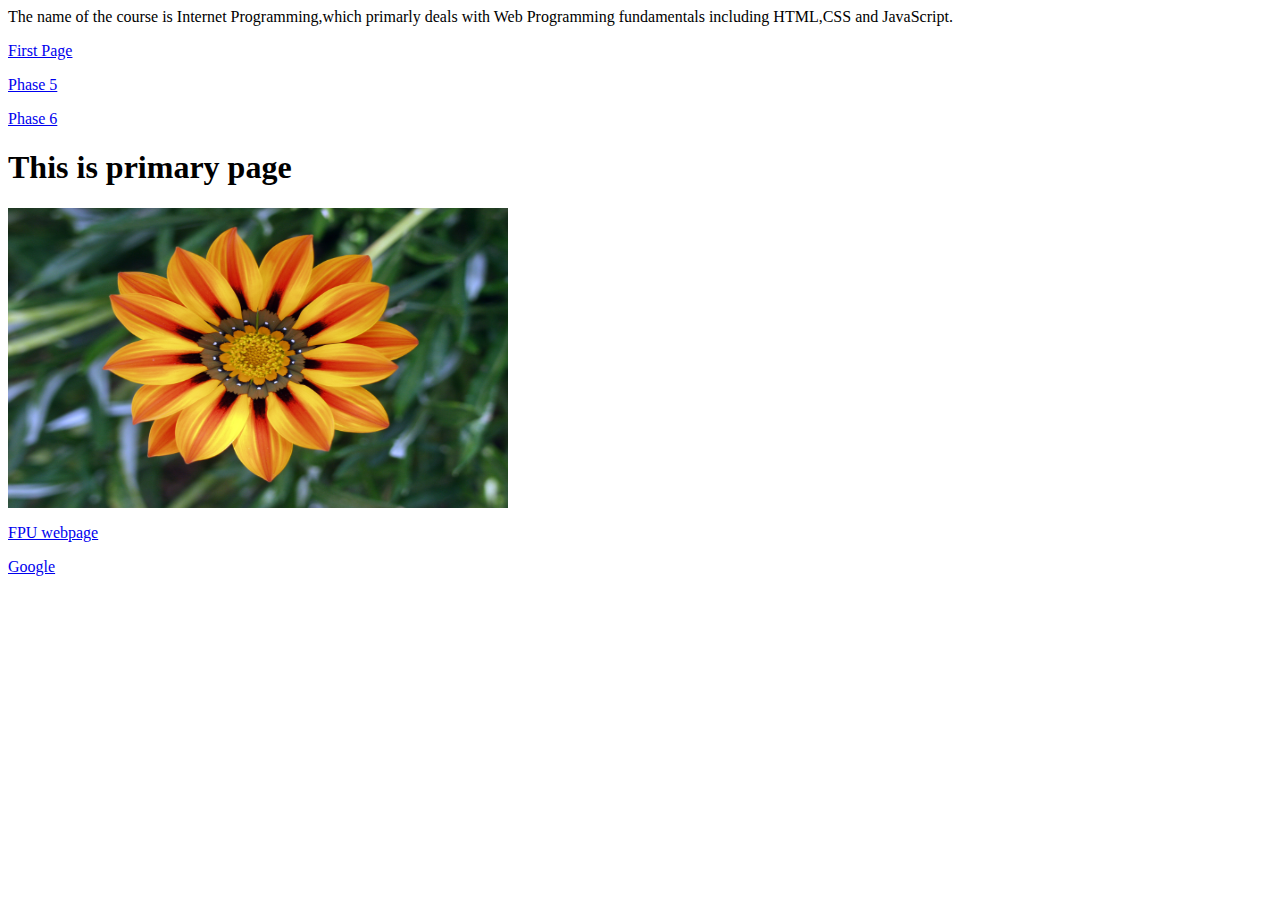
<file: index.html>
<html>
<head>
<title> Welcome to Github </title>
<meta name="viewport" content="width=device-width, initial-scale=1.0">

</head>
<body>
The name of the course is Internet Programming,which primarly deals with Web Programming fundamentals including HTML,CSS and JavaScript.
<p>
<a href="FirstPage.html" title="First Page">First Page</a>
</p>
   <p>
<a href="Phase_5.html" title="Phase 5">Phase 5</a>
</p>
  <p>
<a href="Phase_6.html" title="Phase 6">Phase 6</a>
</p>
  <header>
    <h1> This is primary page</h1>
  </header>
  
  <img src="Flower1.jpg" alt="Flower 1" width="500" height="300">
  
  <p>
  <a href=" https://www.fresno.edu/"> FPU webpage</a>
  </p>
  
  <p>
  <a href=" https://google.com/"> Google </a>
  </p>

</body>
</html>
</file>
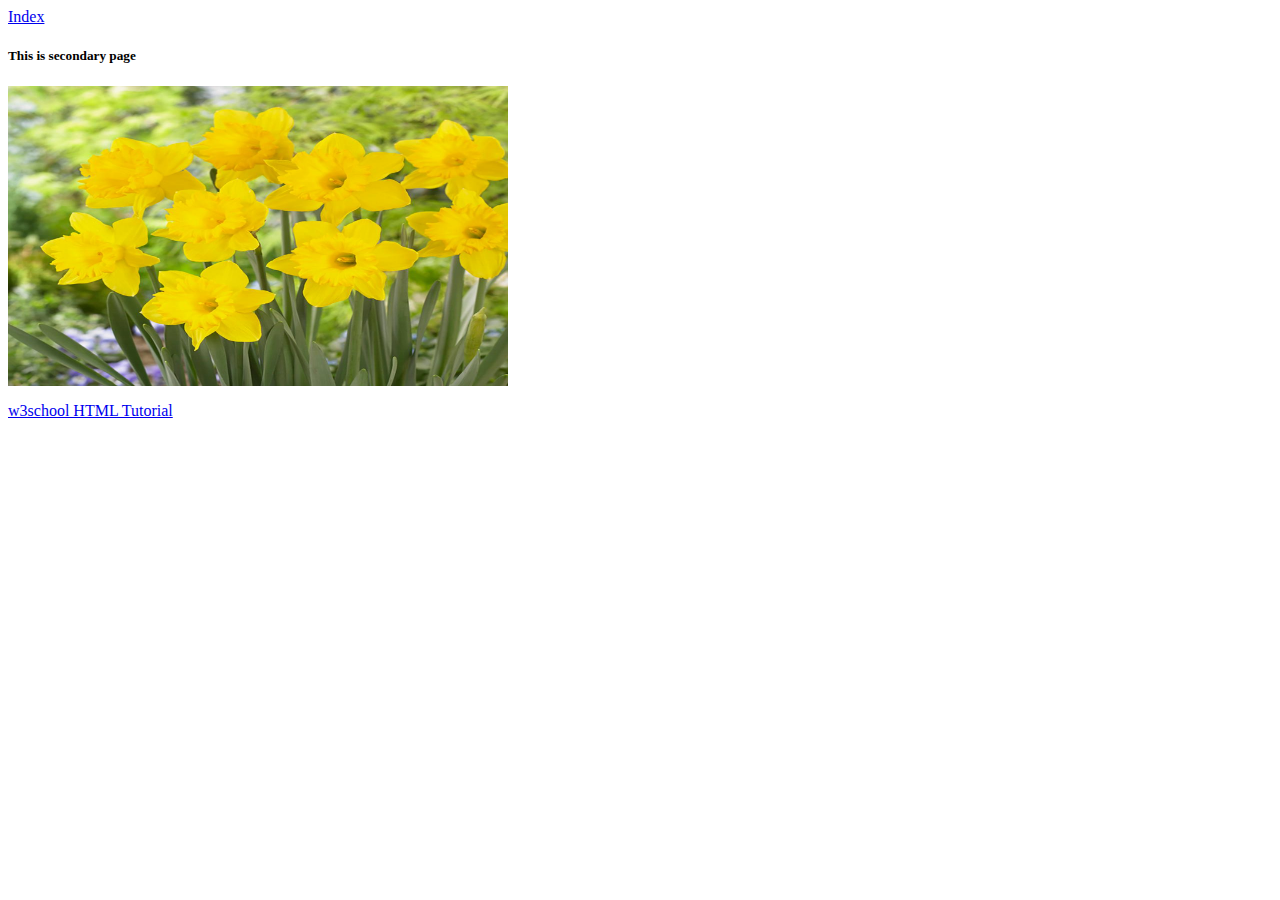
<file: FirstPage.html>
<html>
<head>
<title>Welcome to Github</title>
 <meta name="viewport" content="width=device-width, initial-scale=1">
</head>
<body>

<a href="index.html" title="Index">Index</a>
<header>
      <h5>This is secondary page</h5>
</header>

<img src="Flower2.jpg" alt="Flower 2" width="500" height="300">

<p>
    <a href="https://www.w3schools.com/html/"> w3school HTML Tutorial</a>
</p>

</body>
</html>
</file>
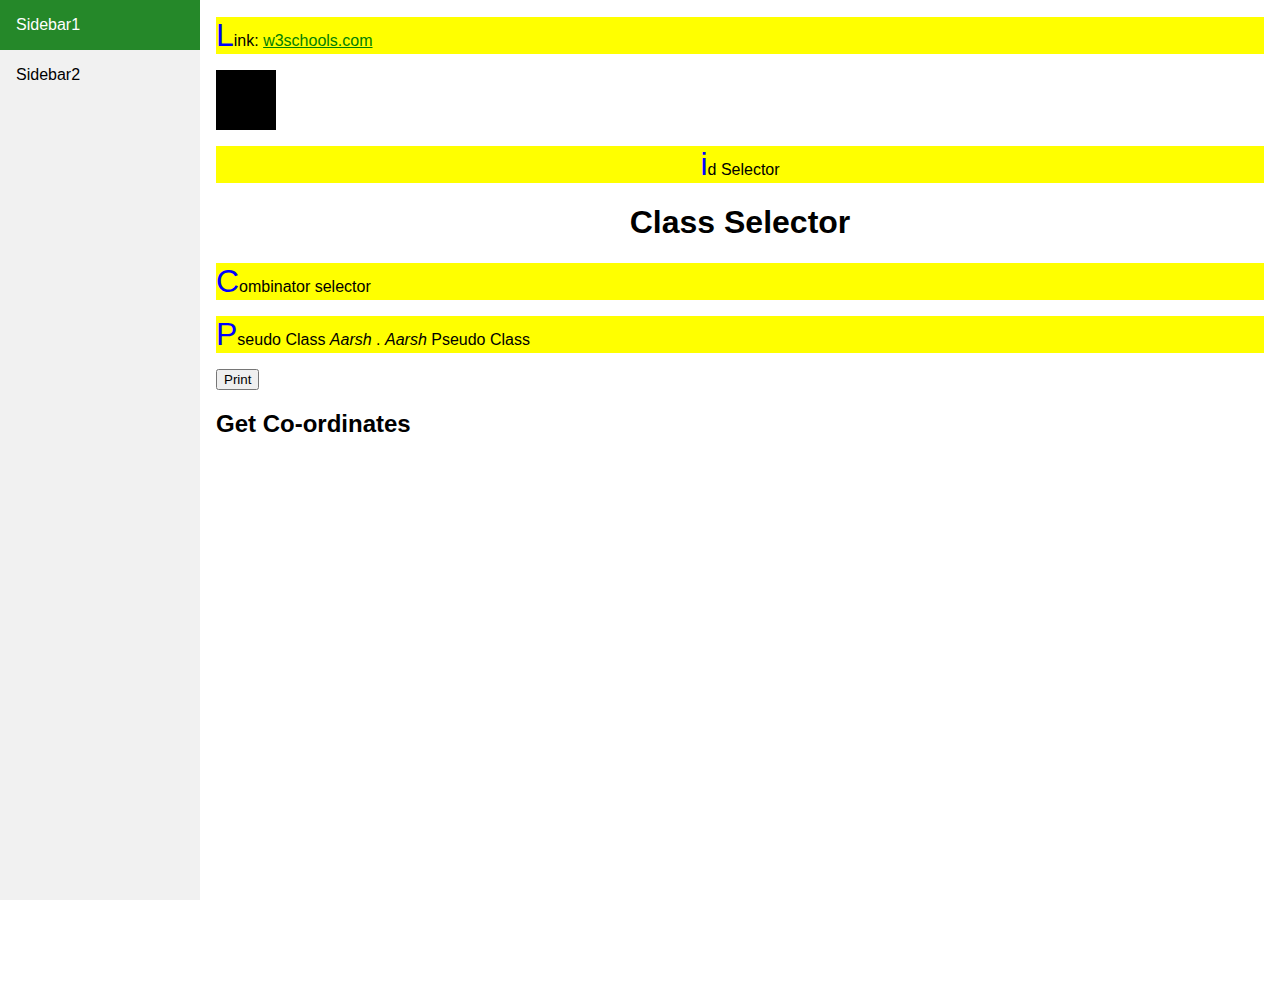
<file: Phase_2.html>
<!DOCTYPE html>
<html>
<head>
 <title>Phase 2</title>
 <meta name="viewport" content="width=device-width, initial-scale=1">
  <link rel="stylesheet" href="style.css">
</head>

<body>

<div class="sidenav">
  <a class="active" href="#about">Sidebar1</a>
  <a href="#services">Sidebar2</a>
</div>

<div class = "content">
 
<p>Link: <a href="https://www.w3schools.com">w3schools.com</a></p>

<div class="rectangle"> </div>

<p id="para1">id  Selector</p>

<h1 class="center">Class Selector</h1>
						
<div>
  <p>Combinator selector</p>
</div>

<p>Pseudo Class <i>Aarsh</i> . <i>Aarsh</i> Pseudo Class</p>
<button onclick = "Print()">Print</button>
<div id="demo" onclick="removeElement()" ></div>

<h2 onmousemove ="showCoords(event)" onmouseout = "clearCoor()">Get Co-ordinates</h2>

<p id="coordinates"></p>


</body>

<script src="Project.js"></script>

</html>
</file>
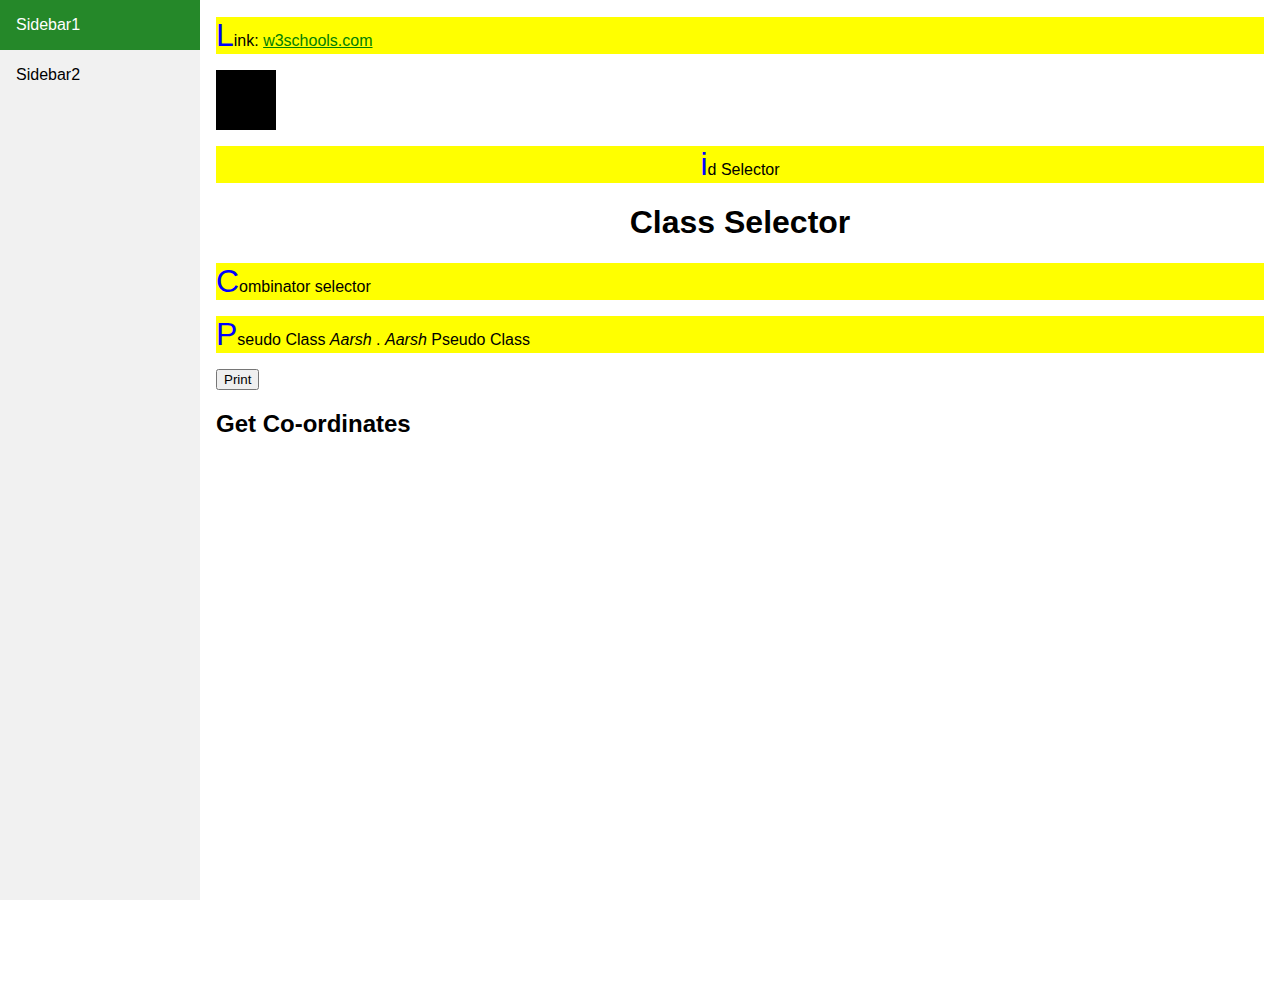
<file: Phase_4.html>
<!DOCTYPE html>
<html>
<head>
 <title>Phase 2</title>
 <meta name="viewport" content="width=device-width, initial-scale=1">
  <link rel="stylesheet" href="style.css">
</head>

<body>

<div class="sidenav">
  <a class="active" href="#about">Sidebar1</a>
  <a href="#services">Sidebar2</a>
</div>

<div class = "content">
 
<p>Link: <a href="https://www.w3schools.com">w3schools.com</a></p>

<div class="rectangle"> </div>

<p id="para1">id  Selector</p>

<h1 class="center">Class Selector</h1>
						
<div>
  <p>Combinator selector</p>
</div>

<p>Pseudo Class <i>Aarsh</i> . <i>Aarsh</i> Pseudo Class</p>
<button onclick = "Print()">Print</button>
<div id="demo" onclick="removeElement()" ></div>

<h2 onmousemove ="showCoords(event)" onmouseout = "clearCoor()">Get Co-ordinates</h2>

<p id="coordinates"></p>

</body>
<script src="Project.js"></script>
</html>
</file>
<file: style.css>
a:link {
  color: green;
}

a:hover {
  color: e50000;
}

a:active {
  color: yellow;
} 

.rectangle {
	width: 60px;
	height: 60px;
	background: black;
	
}
.rectangle:hover{
    background: green;
}

#para1 {
  text-align: center;
  color: e50000;
}

.center {
  text-align: center;
  color: e50000;
}

p::first-letter {
  color: #0000FF;
  font-size: xx-large;
}

div p {
  background-color: yellow;
}

p:first-child i {
  color: blue;
} 

body {
  margin:0;
  font-family: "Lato", sans-serif;
}

.sidenav {
margin: 0;
padding: 0;
width: 200px;
background-color: #f1f1f1;
position: fixed;
height: 100%;
overflow: auto;
}

.sidenav a {
display: block;
color: black;
padding: 16px;
text-decoration: none;
}

.sidenav a.active {
background-color: #258829;
color: white;
}

.sidenav a:hover:not(.active) {
background-color: #555;
color: white;
}

div.content {
margin-left: 200px;
padding: 1px 16px;
height: 1000px;
}

@media screen and (max-width: 700px) {
.sidenav {
width: 100%;
height: auto;
position: relative;
}

.sidenav a {float: left;}
div.content {margin-left: 0;}
}

@media screen and (max-width: 400px) {
.sidenav a {
text-align: center;
float: none;
}
}

#demo {
  background-color: yellow;
}
</file>
